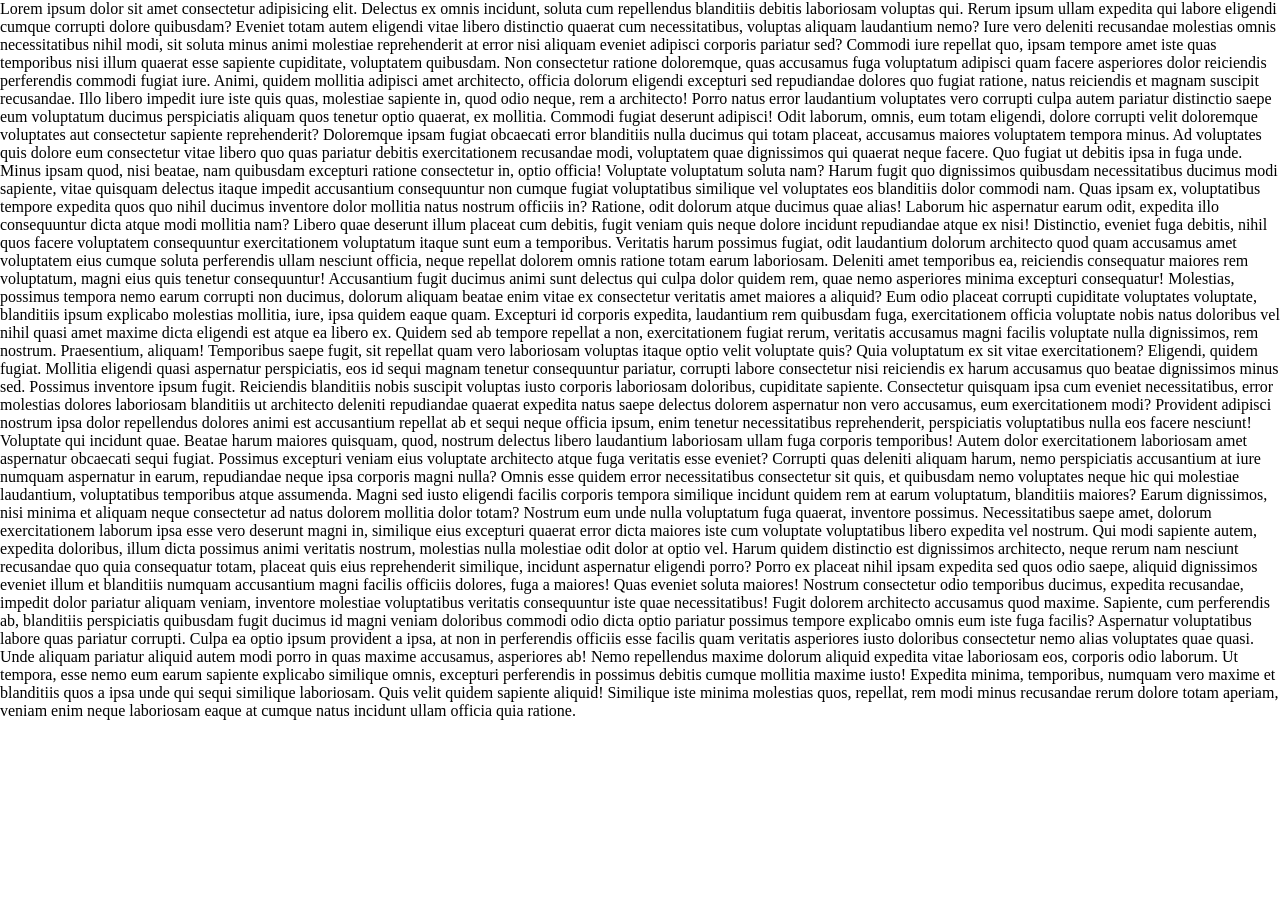
<file: modal-window/index.html>
<!DOCTYPE html>
<html lang="en">

<head>
    <meta charset="UTF-8">
    <meta name="viewport" content="width=device-width, initial-scale=1.0">
    <title>Document</title>
    <link rel="stylesheet" href="assets/css/style.css">
</head>

<body>

    <!-- <div class="modal">
       
    </div> -->


    <section>
        <p>
            Lorem ipsum dolor sit amet consectetur adipisicing elit. Delectus ex omnis incidunt, soluta cum repellendus
            blanditiis debitis laboriosam voluptas qui. Rerum ipsum ullam expedita qui labore eligendi cumque corrupti
            dolore quibusdam? Eveniet totam autem eligendi vitae libero distinctio quaerat cum necessitatibus, voluptas
            aliquam laudantium nemo? Iure vero deleniti recusandae molestias omnis necessitatibus nihil modi, sit soluta
            minus animi molestiae reprehenderit at error nisi aliquam eveniet adipisci corporis pariatur sed? Commodi
            iure repellat quo, ipsam tempore amet iste quas temporibus nisi illum quaerat esse sapiente cupiditate,
            voluptatem quibusdam. Non consectetur ratione doloremque, quas accusamus fuga voluptatum adipisci quam
            facere asperiores dolor reiciendis perferendis commodi fugiat iure. Animi, quidem mollitia adipisci amet
            architecto, officia dolorum eligendi excepturi sed repudiandae dolores quo fugiat ratione, natus reiciendis
            et magnam suscipit recusandae. Illo libero impedit iure iste quis quas, molestiae sapiente in, quod odio
            neque, rem a architecto! Porro natus error laudantium voluptates vero corrupti culpa autem pariatur
            distinctio saepe eum voluptatum ducimus perspiciatis aliquam quos tenetur optio quaerat, ex mollitia.
            Commodi fugiat deserunt adipisci! Odit laborum, omnis, eum totam eligendi, dolore corrupti velit doloremque
            voluptates aut consectetur sapiente reprehenderit? Doloremque ipsam fugiat obcaecati error blanditiis nulla
            ducimus qui totam placeat, accusamus maiores voluptatem tempora minus. Ad voluptates quis dolore eum
            consectetur vitae libero quo quas pariatur debitis exercitationem recusandae modi, voluptatem quae
            dignissimos qui quaerat neque facere. Quo fugiat ut debitis ipsa in fuga unde. Minus ipsam quod, nisi
            beatae, nam quibusdam excepturi ratione consectetur in, optio officia! Voluptate voluptatum soluta nam?
            Harum fugit quo dignissimos quibusdam necessitatibus ducimus modi sapiente, vitae quisquam delectus itaque
            impedit accusantium consequuntur non cumque fugiat voluptatibus similique vel voluptates eos blanditiis
            dolor commodi nam. Quas ipsam ex, voluptatibus tempore expedita quos quo nihil ducimus inventore dolor
            mollitia natus nostrum officiis in? Ratione, odit dolorum atque ducimus quae alias! Laborum hic aspernatur
            earum odit, expedita illo consequuntur dicta atque modi mollitia nam? Libero quae deserunt illum placeat cum
            debitis, fugit veniam quis neque dolore incidunt repudiandae atque ex nisi! Distinctio, eveniet fuga
            debitis, nihil quos facere voluptatem consequuntur exercitationem voluptatum itaque sunt eum a temporibus.
            Veritatis harum possimus fugiat, odit laudantium dolorum architecto quod quam accusamus amet voluptatem eius
            cumque soluta perferendis ullam nesciunt officia, neque repellat dolorem omnis ratione totam earum
            laboriosam. Deleniti amet temporibus ea, reiciendis consequatur maiores rem voluptatum, magni eius quis
            tenetur consequuntur! Accusantium fugit ducimus animi sunt delectus qui culpa dolor quidem rem, quae nemo
            asperiores minima excepturi consequatur! Molestias, possimus tempora nemo earum corrupti non ducimus,
            dolorum aliquam beatae enim vitae ex consectetur veritatis amet maiores a aliquid? Eum odio placeat corrupti
            cupiditate voluptates voluptate, blanditiis ipsum explicabo molestias mollitia, iure, ipsa quidem eaque
            quam. Excepturi id corporis expedita, laudantium rem quibusdam fuga, exercitationem officia voluptate nobis
            natus doloribus vel nihil quasi amet maxime dicta eligendi est atque ea libero ex. Quidem sed ab tempore
            repellat a non, exercitationem fugiat rerum, veritatis accusamus magni facilis voluptate nulla dignissimos,
            rem nostrum. Praesentium, aliquam! Temporibus saepe fugit, sit repellat quam vero laboriosam voluptas itaque
            optio velit voluptate quis? Quia voluptatum ex sit vitae exercitationem? Eligendi, quidem fugiat. Mollitia
            eligendi quasi aspernatur perspiciatis, eos id sequi magnam tenetur consequuntur pariatur, corrupti labore
            consectetur nisi reiciendis ex harum accusamus quo beatae dignissimos minus sed. Possimus inventore ipsum
            fugit. Reiciendis blanditiis nobis suscipit voluptas iusto corporis laboriosam doloribus, cupiditate
            sapiente. Consectetur quisquam ipsa cum eveniet necessitatibus, error molestias dolores laboriosam
            blanditiis ut architecto deleniti repudiandae quaerat expedita natus saepe delectus dolorem aspernatur non
            vero accusamus, eum exercitationem modi? Provident adipisci nostrum ipsa dolor repellendus dolores animi est
            accusantium repellat ab et sequi neque officia ipsum, enim tenetur necessitatibus reprehenderit,
            perspiciatis voluptatibus nulla eos facere nesciunt! Voluptate qui incidunt quae. Beatae harum maiores
            quisquam, quod, nostrum delectus libero laudantium laboriosam ullam fuga corporis temporibus! Autem dolor
            exercitationem laboriosam amet aspernatur obcaecati sequi fugiat. Possimus excepturi veniam eius voluptate
            architecto atque fuga veritatis esse eveniet? Corrupti quas deleniti aliquam harum, nemo perspiciatis
            accusantium at iure numquam aspernatur in earum, repudiandae neque ipsa corporis magni nulla? Omnis esse
            quidem error necessitatibus consectetur sit quis, et quibusdam nemo voluptates neque hic qui molestiae
            laudantium, voluptatibus temporibus atque assumenda. Magni sed iusto eligendi facilis corporis tempora
            similique incidunt quidem rem at earum voluptatum, blanditiis maiores? Earum dignissimos, nisi minima et
            aliquam neque consectetur ad natus dolorem mollitia dolor totam? Nostrum eum unde nulla voluptatum fuga
            quaerat, inventore possimus. Necessitatibus saepe amet, dolorum exercitationem laborum ipsa esse vero
            deserunt magni in, similique eius excepturi quaerat error dicta maiores iste cum voluptate voluptatibus
            libero expedita vel nostrum. Qui modi sapiente autem, expedita doloribus, illum dicta possimus animi
            veritatis nostrum, molestias nulla molestiae odit dolor at optio vel. Harum quidem distinctio est
            dignissimos architecto, neque rerum nam nesciunt recusandae quo quia consequatur totam, placeat quis eius
            reprehenderit similique, incidunt aspernatur eligendi porro? Porro ex placeat nihil ipsam expedita sed quos
            odio saepe, aliquid dignissimos eveniet illum et blanditiis numquam accusantium magni facilis officiis
            dolores, fuga a maiores! Quas eveniet soluta maiores! Nostrum consectetur odio temporibus ducimus, expedita
            recusandae, impedit dolor pariatur aliquam veniam, inventore molestiae voluptatibus veritatis consequuntur
            iste quae necessitatibus! Fugit dolorem architecto accusamus quod maxime. Sapiente, cum perferendis ab,
            blanditiis perspiciatis quibusdam fugit ducimus id magni veniam doloribus commodi odio dicta optio pariatur
            possimus tempore explicabo omnis eum iste fuga facilis? Aspernatur voluptatibus labore quas pariatur
            corrupti. Culpa ea optio ipsum provident a ipsa, at non in perferendis officiis esse facilis quam veritatis
            asperiores iusto doloribus consectetur nemo alias voluptates quae quasi. Unde aliquam pariatur aliquid autem
            modi porro in quas maxime accusamus, asperiores ab! Nemo repellendus maxime dolorum aliquid expedita vitae
            laboriosam eos, corporis odio laborum. Ut tempora, esse nemo eum earum sapiente explicabo similique omnis,
            excepturi perferendis in possimus debitis cumque mollitia maxime iusto! Expedita minima, temporibus, numquam
            vero maxime et blanditiis quos a ipsa unde qui sequi similique laboriosam. Quis velit quidem sapiente
            aliquid! Similique iste minima molestias quos, repellat, rem modi minus recusandae rerum dolore totam
            aperiam, veniam enim neque laboriosam eaque at cumque natus incidunt ullam officia quia ratione.
        </p>
    </section>

    <script src="assets/js/base.js"></script>
    <script src="assets/plugins/modal.js"></script>
    <script src="assets/js/main.js"></script>
</body>

</html>
</file>
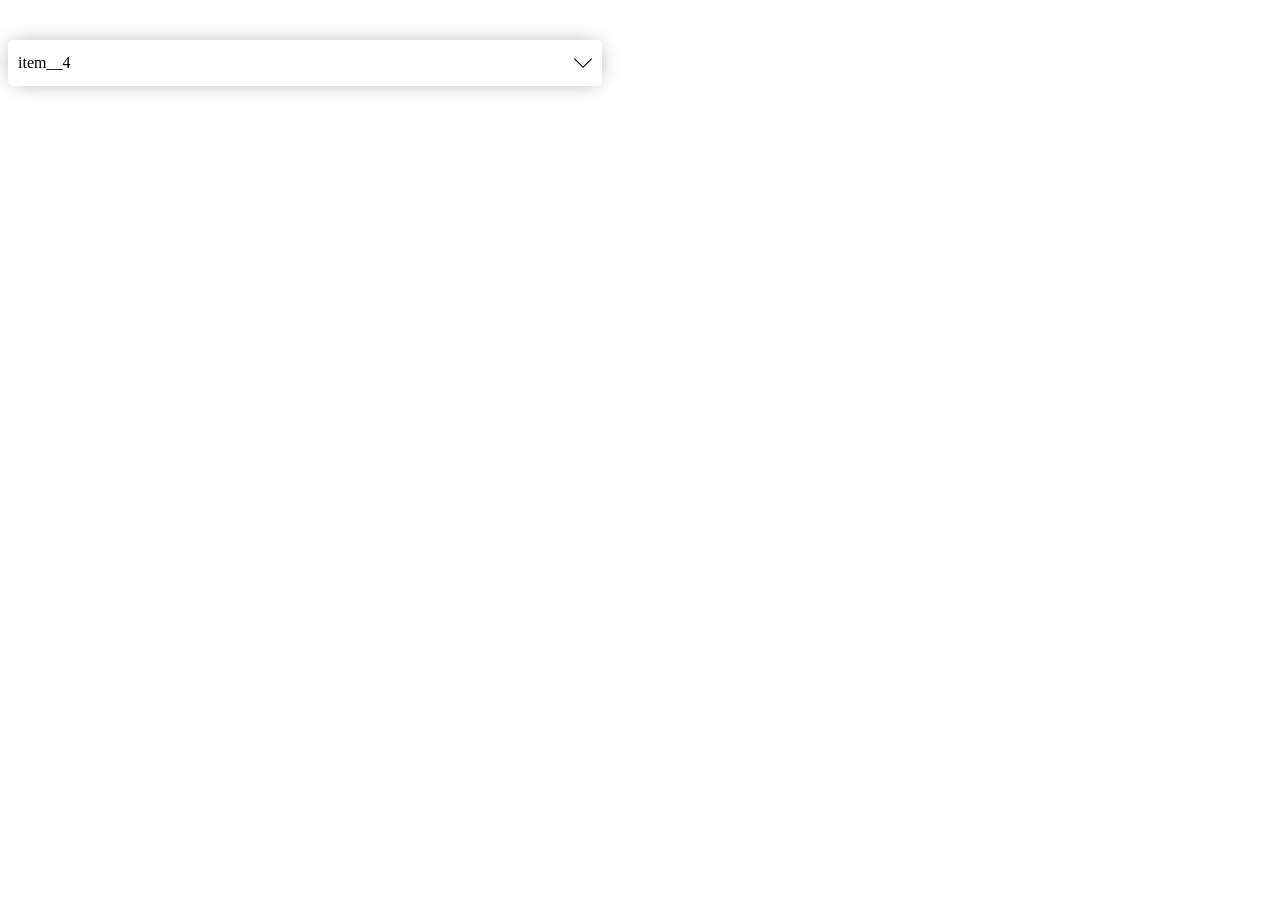
<file: select-plugin/index.html>
<!DOCTYPE html>
<html lang="en">

<head>
    <meta charset="UTF-8">
    <meta name="viewport" content="width=device-width, initial-scale=1.0">
    <title>Document</title>
    <link rel="stylesheet" href="assets/css/style.css">
</head>

<body>

    <div class="app">
        <div class="app__wrapp">

            <div id="select"> </div>

           

        </div>
    </div>

    <script src="assets/js/main.js"></script>
</body>


</html>
</file>
<file: modal-window/assets/css/style.css>
* {
  margin: 0;
  padding: 0;
  -webkit-box-sizing: border-box;
          box-sizing: border-box;
}

.modal.open .modal__overlay {
  opacity: 1;
  z-index: 1000;
}

.modal__overlay {
  opacity: 0;
  z-index: -1;
  position: fixed;
  top: 0;
  right: 0;
  left: 0;
  bottom: 0;
  background-color: rgba(0, 0, 0, 0.445);
  display: -webkit-box;
  display: -webkit-flex;
  display: -ms-flexbox;
  display: flex;
  -webkit-box-pack: center;
  -webkit-justify-content: center;
      -ms-flex-pack: center;
          justify-content: center;
  -webkit-box-align: center;
  -webkit-align-items: center;
      -ms-flex-align: center;
          align-items: center;
  height: 100%;
  -webkit-transition: opacity .5s;
  transition: opacity .5s;
}

.modal__window {
  border-radius: 5px;
  background: #fff;
  padding: 10px;
}

.modal__header {
  display: -webkit-box;
  display: -webkit-flex;
  display: -ms-flexbox;
  display: flex;
  -webkit-box-pack: justify;
  -webkit-justify-content: space-between;
      -ms-flex-pack: justify;
          justify-content: space-between;
  -webkit-box-align: center;
  -webkit-align-items: center;
      -ms-flex-align: center;
          align-items: center;
}

.modal__close {
  display: block;
  font-size: 30px;
  -webkit-transform: rotate(45deg);
          transform: rotate(45deg);
  cursor: pointer;
}
/*# sourceMappingURL=style.css.map */
</file>
<file: select-plugin/assets/css/style.css>
.select {
  width: 47%;
  position: relative;
  margin-top: 40px;
}

@media screen and (max-width: 1100px) {
  .select {
    width: 90%;
  }
}

@media screen and (max-width: 800px) {
  .select {
    width: 100%;
  }
}

.select.open .select__dropdown {
  display: block;
}

.select.open .select__input {
  border-bottom: none;
}

.select__input {
  background-color: #fff;
  -webkit-box-shadow: 0px 0px 22px -6px rgba(0, 0, 0, 0.46);
          box-shadow: 0px 0px 22px -6px rgba(0, 0, 0, 0.46);
  border-radius: 5px;
  height: 46px;
  padding: 0 10px;
  display: -webkit-box;
  display: -webkit-flex;
  display: -ms-flexbox;
  display: flex;
  -webkit-box-pack: justify;
  -webkit-justify-content: space-between;
      -ms-flex-pack: justify;
          justify-content: space-between;
  -webkit-box-align: center;
  -webkit-align-items: center;
      -ms-flex-align: center;
          align-items: center;
  cursor: pointer;
}

.select__input-text {
  -webkit-user-select: none;
     -moz-user-select: none;
      -ms-user-select: none;
          user-select: none;
}

.select__input-img {
  width: 18px;
  height: 18px;
  -webkit-user-select: none;
     -moz-user-select: none;
      -ms-user-select: none;
          user-select: none;
}

.select__input-img-down {
  -webkit-transform: rotateX(180deg);
          transform: rotateX(180deg);
}

.select__input-img-up {
  -webkit-transform: rotateX(0deg);
          transform: rotateX(0deg);
}

.select__dropdown {
  display: none;
  position: absolute;
  background-color: #fff;
  -webkit-box-shadow: 0px 10px 22px -6px rgba(0, 0, 0, 0.46);
          box-shadow: 0px 10px 22px -6px rgba(0, 0, 0, 0.46);
  border-radius: 5px;
  top: 46px;
  left: 0;
  right: 0;
  z-index: 1000;
  max-height: 280px;
  overflow-y: auto;
}

.select__list {
  list-style: none;
}

.select__item {
  border-bottom: 1px solid #ccc;
  background-color: #fff;
  color: #ccc;
  -webkit-user-select: none;
     -moz-user-select: none;
      -ms-user-select: none;
          user-select: none;
}

.select__item:hover {
  background-color: #eee;
  cursor: pointer;
  -webkit-transition: .1s;
  transition: .1s;
}

.select__link {
  width: 100%;
  padding: 15px;
  display: inline-block;
  text-decoration: none;
  color: #464646;
}

.select__link.selected {
  background-color: #b9b8b8;
}

.select__link.selected .select__link {
  color: #fffdfd;
}
/*# sourceMappingURL=style.css.map */
</file>
